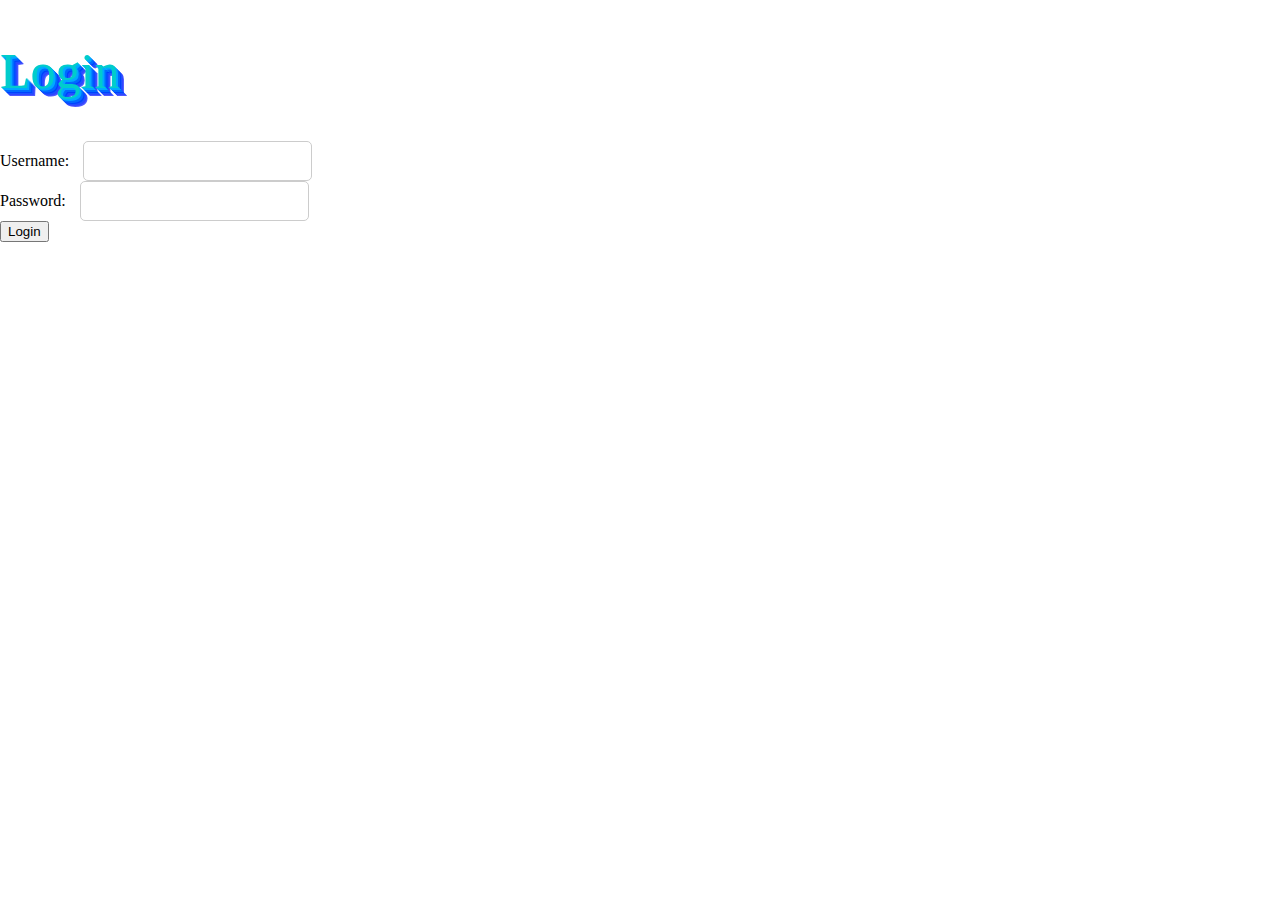
<file: public/index.html>
<!DOCTYPE html>
<html lang="en">
<head>
  <meta charset="UTF-8">
  <meta name="viewport" content="width=device-width, initial-scale=1.0">
  <title>Login</title>
  <link rel="stylesheet" href="styles.css?v=<?= time() ?>">
</head>
<body>
  <h2>Login</h2>
  <form id="loginForm">
    <label for="username">Username:</label>
    <input type="text" id="username" name="username" required>
    <br>
    <label for="password">Password:</label>
    <input type="password" id="password" name="password" required>
    <br>
    <button type="submit">Login</button>
  </form>

  <script>
    document.getElementById('loginForm').addEventListener('submit', function(event) {
      event.preventDefault();

      var username = document.getElementById('username').value;
      var password = document.getElementById('password').value;

      // Проверка логина и пароля
      if (username === 'admin' && password === 'maga') {
        // Перенаправление на dashboard.html после успешной авторизации
        window.location.href = '/dashboard';
      } else {
        alert('Invalid username or password');
      }
    });
  </script>
  <script src="client.js?v=<?= time() ?>"></script>
</body>
</html>
</file>
<file: public/styles.css>
body {
  margin: 0;
  font-family: Georgia;
}

.content {
  display: flex;
  align-items: center;
  margin-bottom: 20px; /* Добавлено для разделения контента */
}

label {
  margin-right: 10px;
}

input {
  padding: 10px;
  border: 1px solid #ccc;
  border-radius: 5px;
  font-size: 16px;
}

h1 {
  font-size: 50px;
  font-weight: normal;
  cursor: pointer;
  text-shadow: 1px 1px 0 hsl(20, 100%, 50%),
               2px 2px 0 hsl(20, 100%, 50%),
               3px 3px 0 hsl(35, 100%, 50%),
               4px 4px 0 hsl(35, 100%, 50%),
               5px 5px 0 hsl(45, 100%, 50%),
               6px 6px 0 hsl(45, 100%, 55%),
               7px 7px 0 hsl(55, 100%, 60%),
               8px 8px 0 hsl(55, 100%, 65%);
  color: hsl(0, 100%, 40%);
  transition: all 1s;
}

h1:hover {
  text-shadow: 1px -1px 0 hsl(290, 100%, 40%),
               2px -2px 0 hsl(290, 100%, 40%),
               3px -3px 0 hsl(280, 100%, 60%),
               4px -4px 0 hsl(280, 100%, 60%),
               5px -5px 0 hsl(270, 100%, 75%),
               6px -6px 0 hsl(270, 100%, 80%),
               7px -7px 0 hsl(260, 100%, 85%),
               8px -8px 0 hsl(260, 100%, 90%);
  color: hsl(300, 100%, 30%);
}

h2 {
  font-size: 50px;
  font-weight: normal;
  text-shadow: 1px 1px 0 hsl(200, 100%, 50%),
               2px 2px 0 hsl(200, 100%, 50%),
               3px 3px 0 hsl(215, 100%, 50%),
               4px 4px 0 hsl(215, 100%, 50%),
               5px 5px 0 hsl(225, 100%, 50%),
               6px 6px 0 hsl(225, 100%, 55%),
               7px 7px 0 hsl(235, 100%, 60%),
               8px 8px 0 hsl(235, 100%, 65%);
  color: hsl(180, 100%, 40%);
  transition: all 1s;
}

h2:hover {
  text-shadow: 1px -1px 0 hsl(80, 100%, 40%),
               2px -2px 0 hsl(80, 100%, 40%),
               3px -3px 0 hsl(70, 100%, 60%),
               4px -4px 0 hsl(70, 100%, 60%),
               5px -5px 0 hsl(60, 100%, 75%),
               6px -6px 0 hsl(60, 100%, 80%),
               7px -7px 0 hsl(50, 100%, 85%),
               8px -8px 0 hsl(50, 100%, 90%);
  color: hsl(100, 100%, 30%);
}

h3 {
  font-size: 30px;
  font-weight: normal;
  text-shadow: 1px 1px 0 hsl(120, 100%, 50%),
               2px 2px 0 hsl(120, 100%, 50%),
               3px 3px 0 hsl(135, 100%, 50%),
               4px 4px 0 hsl(135, 100%, 50%),
               5px 5px 0 hsl(145, 100%, 50%),
               6px 6px 0 hsl(145, 100%, 55%),
               7px 7px 0 hsl(155, 100%, 60%),
               8px 8px 0 hsl(155, 100%, 65%);
  color: hsl(120, 100%, 40%);
  transition: all 1s;
}

h3:hover {
  text-shadow: 1px -1px 0 hsl(220, 100%, 40%),
               2px -2px 0 hsl(220, 100%, 40%),
               3px -3px 0 hsl(210, 100%, 60%),
               4px -4px 0 hsl(210, 100%, 60%),
               5px -5px 0 hsl(200, 100%, 75%),
               6px -6px 0 hsl(200, 100%, 80%),
               7px -7px 0 hsl(190, 100%, 85%),
               8px -8px 0 hsl(190, 100%, 90%);
  color: hsl(220, 100%, 30%);
}

h4 {
  font-size: 25px;
  font-weight: normal;
  text-shadow: 1px 1px 0 hsl(45, 100%, 50%),
               2px 2px 0 hsl(45, 100%, 50%),
               3px 3px 0 hsl(60, 100%, 50%),
               4px 4px 0 hsl(60, 100%, 50%),
               5px 5px 0 hsl(70, 100%, 50%),
               6px 6px 0 hsl(70, 100%, 55%),
               7px 7px 0 hsl(80, 100%, 60%),
               8px 8px 0 hsl(80, 100%, 65%);
  color: hsl(45, 100%, 40%);
  transition: all 1s;
}

h4:hover {
  text-shadow: 1px -1px 0 hsl(140, 100%, 40%),
               2px -2px 0 hsl(140, 100%, 40%),
               3px -3px 0 hsl(130, 100%, 60%),
               4px -4px 0 hsl(130, 100%, 60%),
               5px -5px 0 hsl(120, 100%, 75%),
               6px -6px 0 hsl(120, 100%, 80%),
               7px -7px 0 hsl(110, 100%, 85%),
               8px -8px 0 hsl(110, 100%, 90%);
  color: hsl(140, 100%, 30%);
}
.gradient-button {
  text-decoration: none;
  display: inline-block;
  color: white;
  padding: 20px 30px;
  margin: 10px 20px;
  border-radius: 10px;
  font-family: 'Montserrat', sans-serif;
  text-transform: uppercase;
  letter-spacing: 2px;
  background-image: linear-gradient(to right, #9EEFE1 0%, #4830F0 51%, #9EEFE1 100%);
  background-size: 200% auto;
  box-shadow: 0 0 20px rgba(0, 0, 0, .1);
  transition: .5s;
}

.gradient-button:hover {
  background-position: right center;
}
</file>
